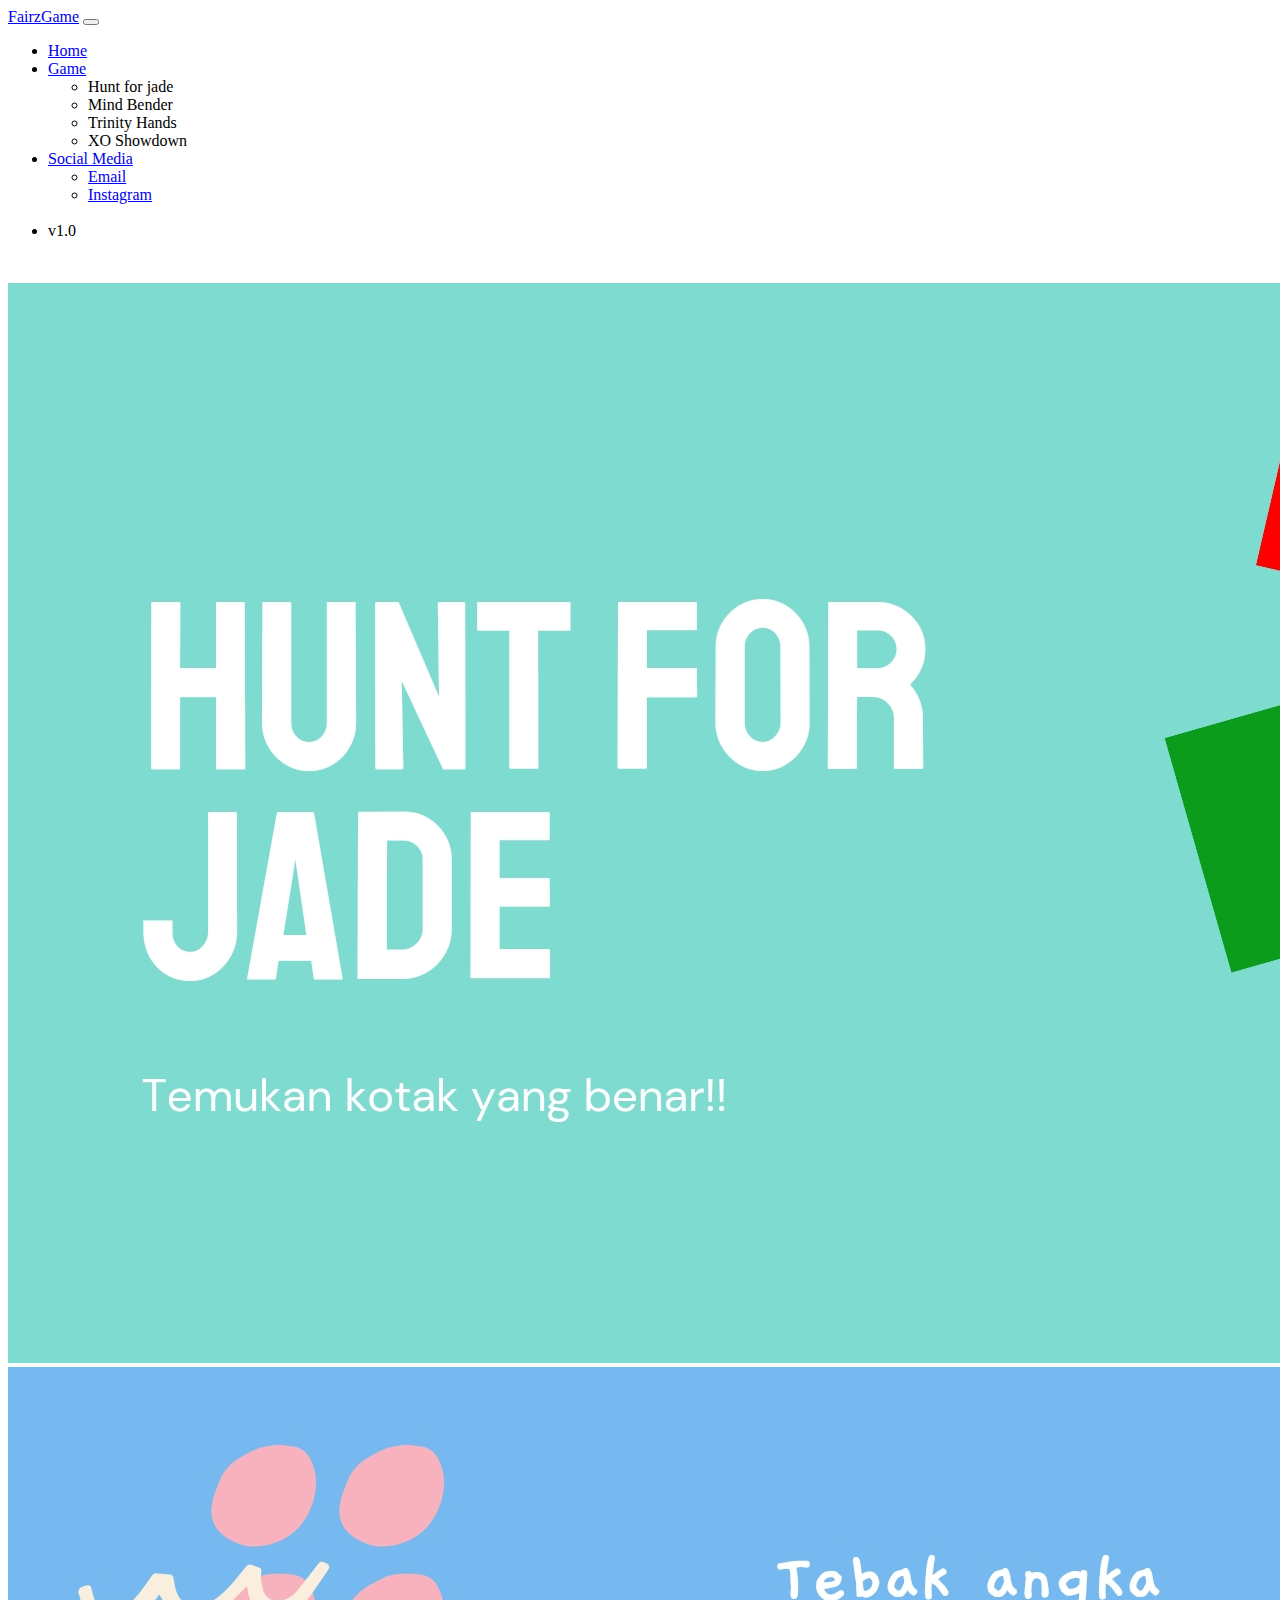
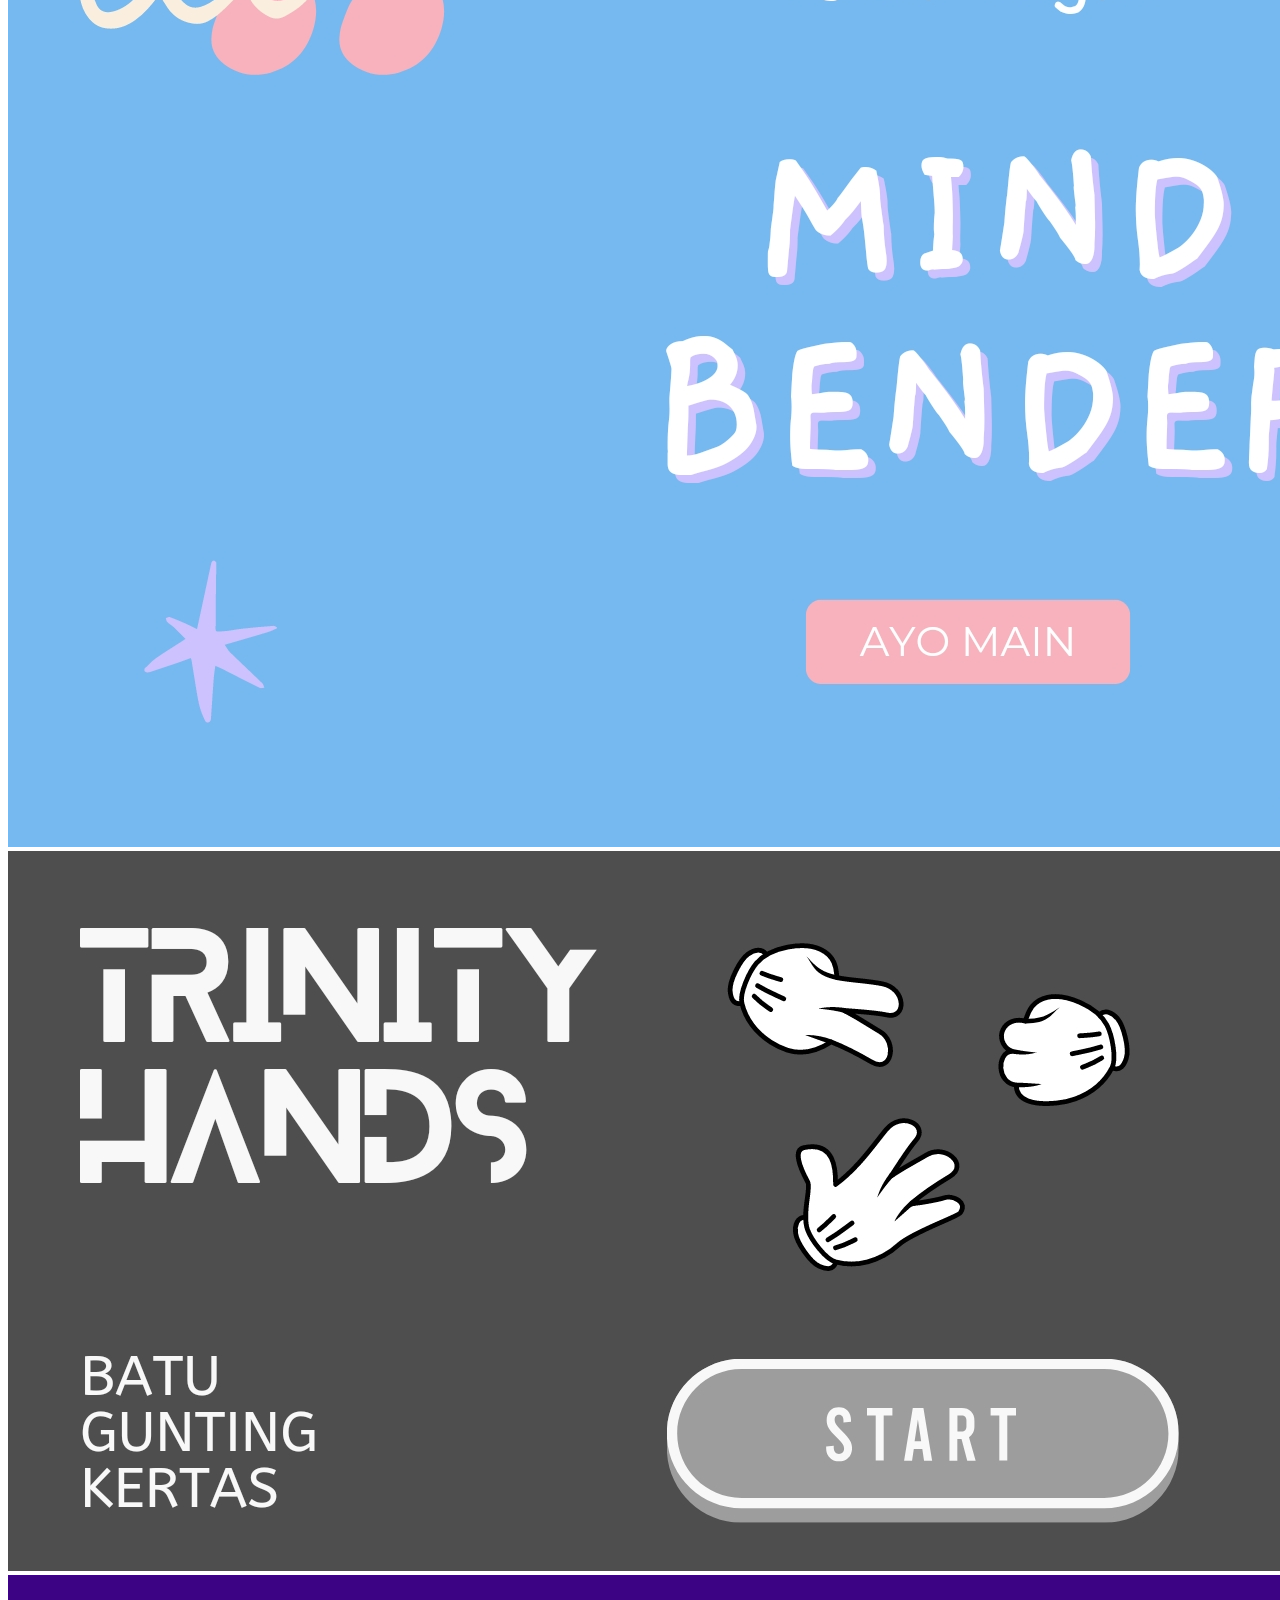
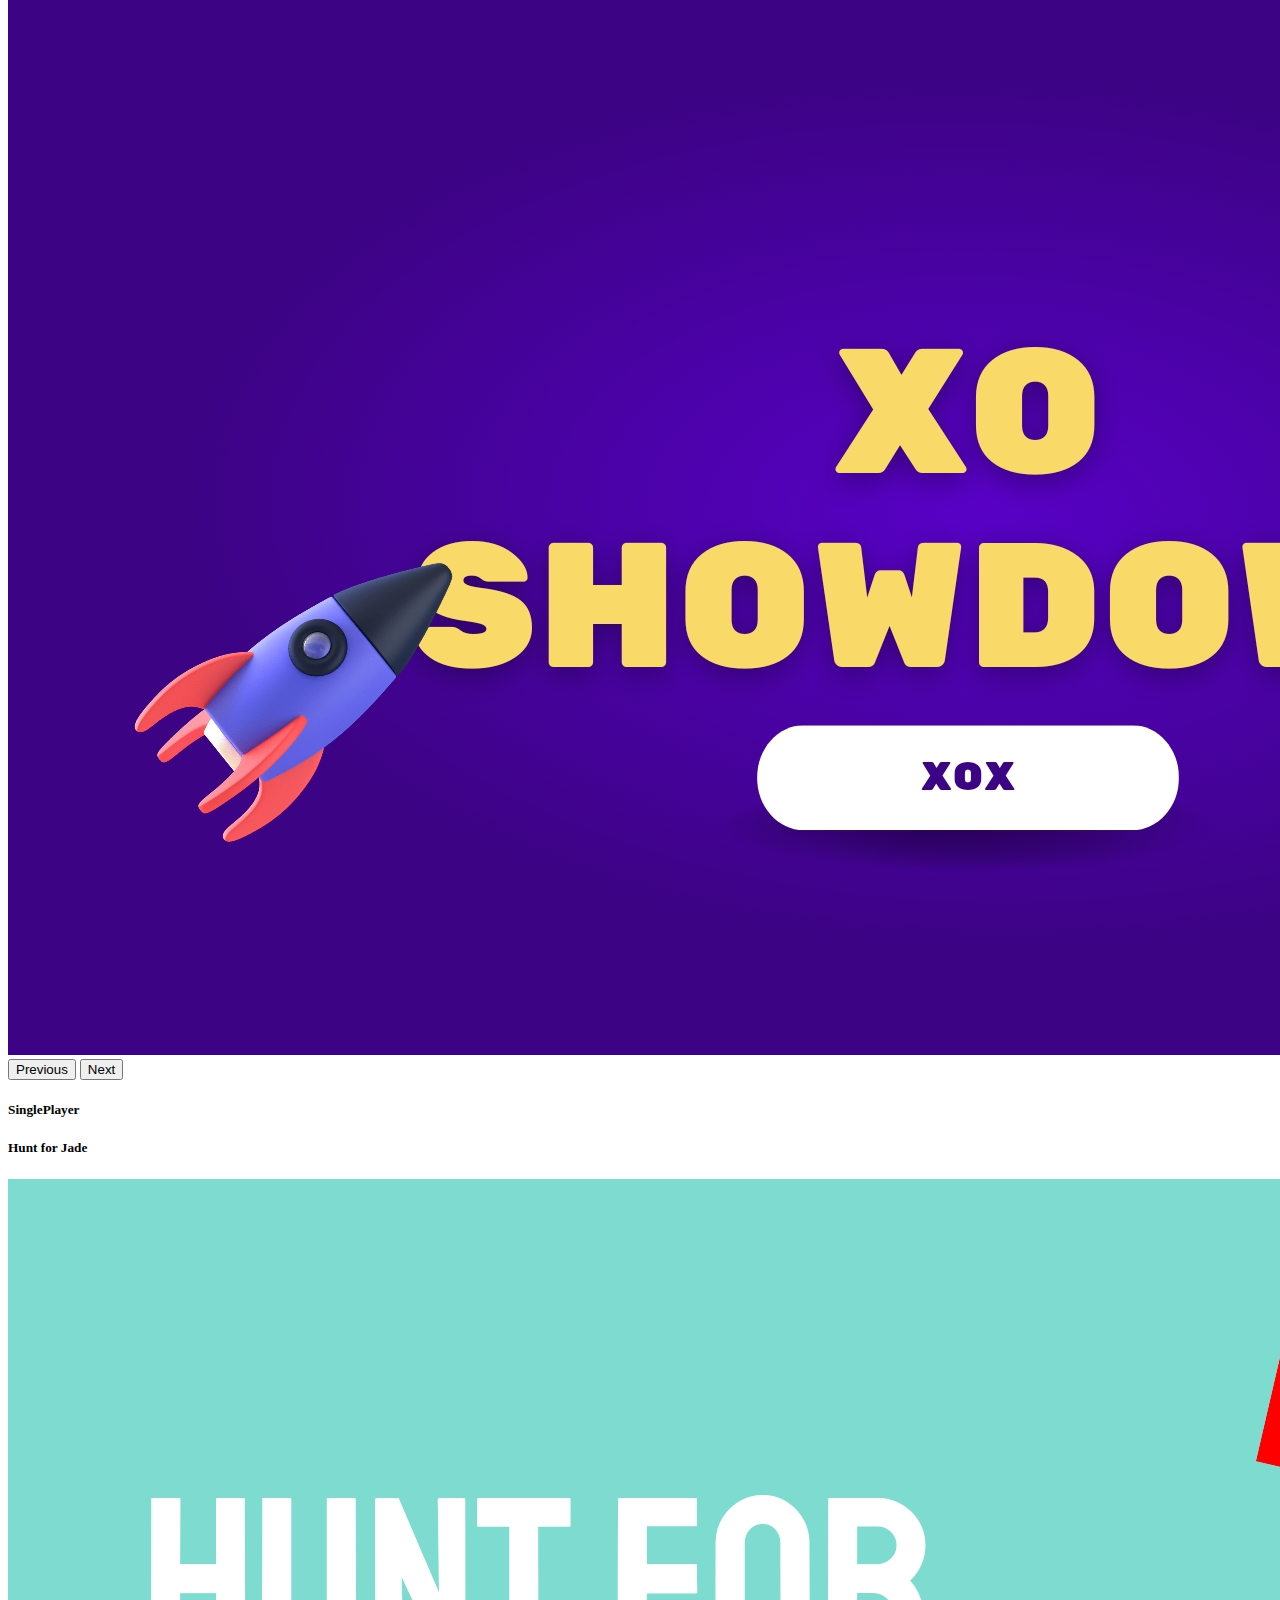
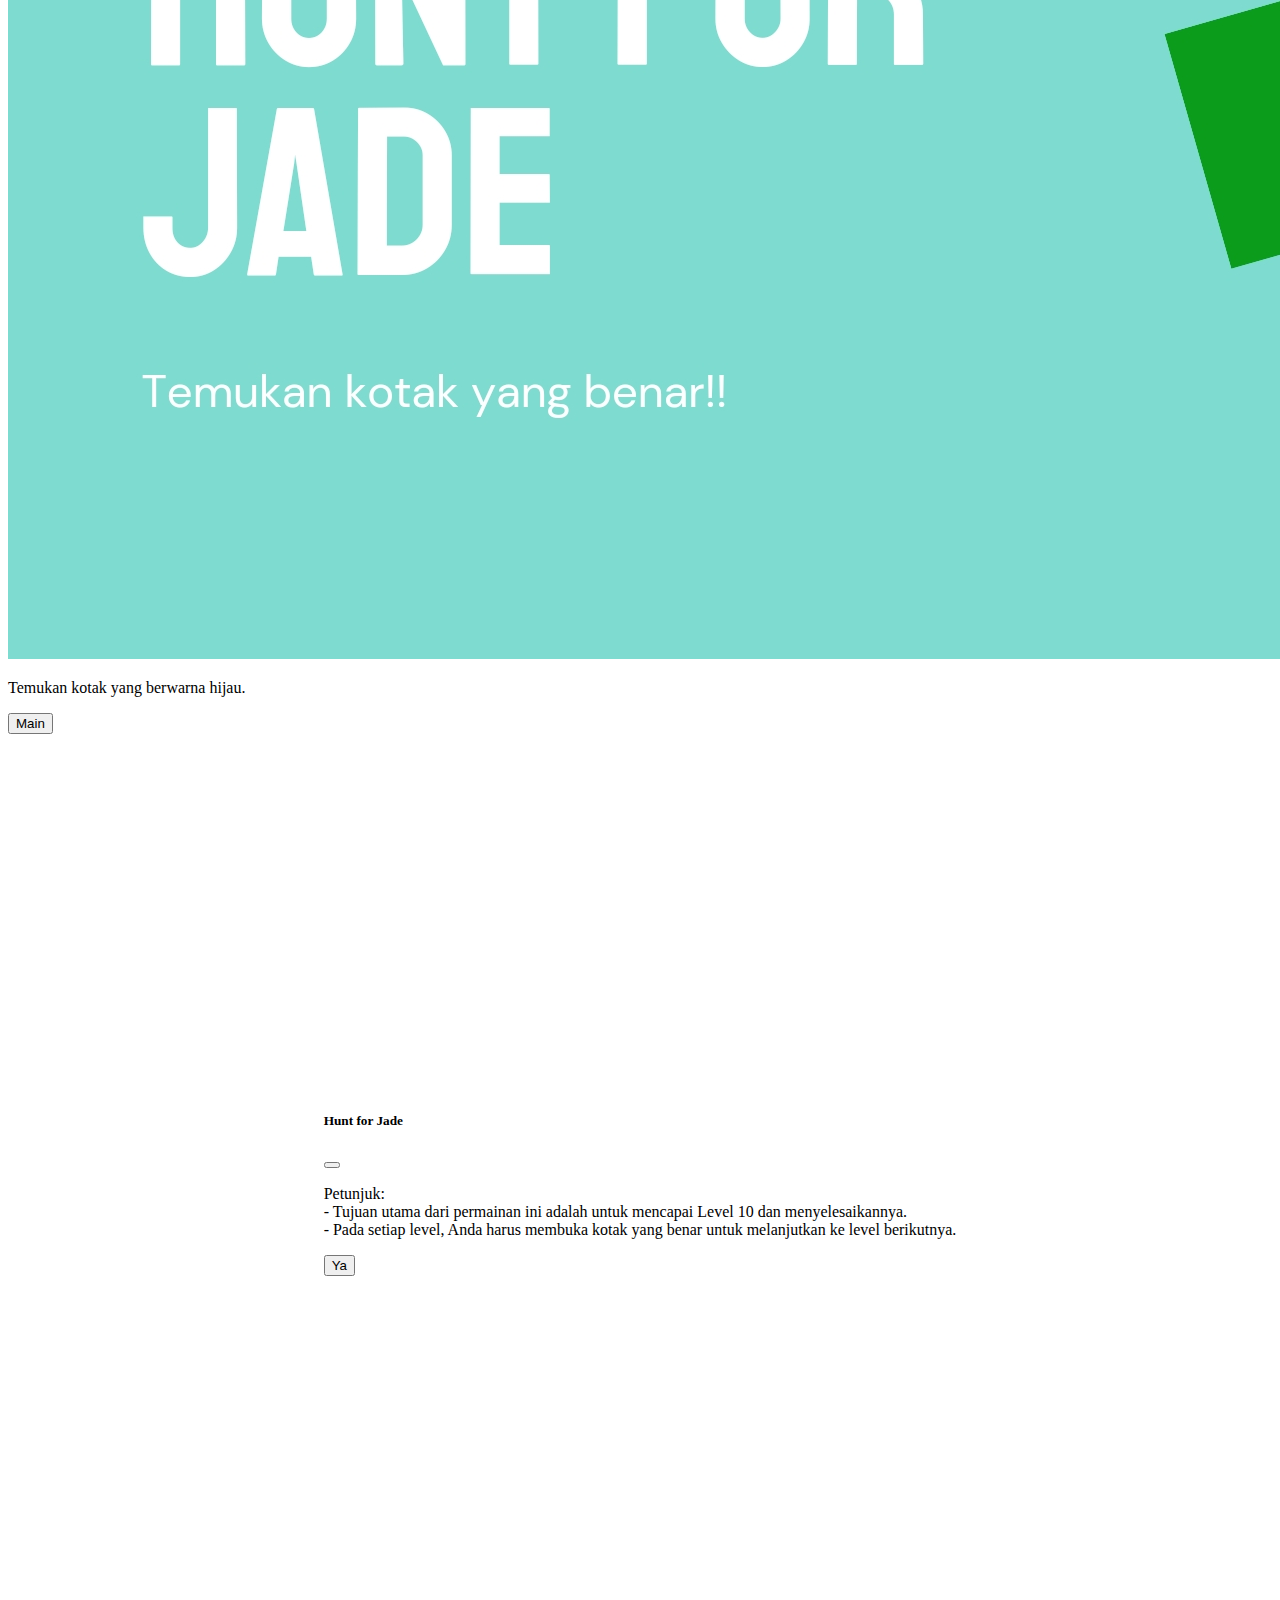
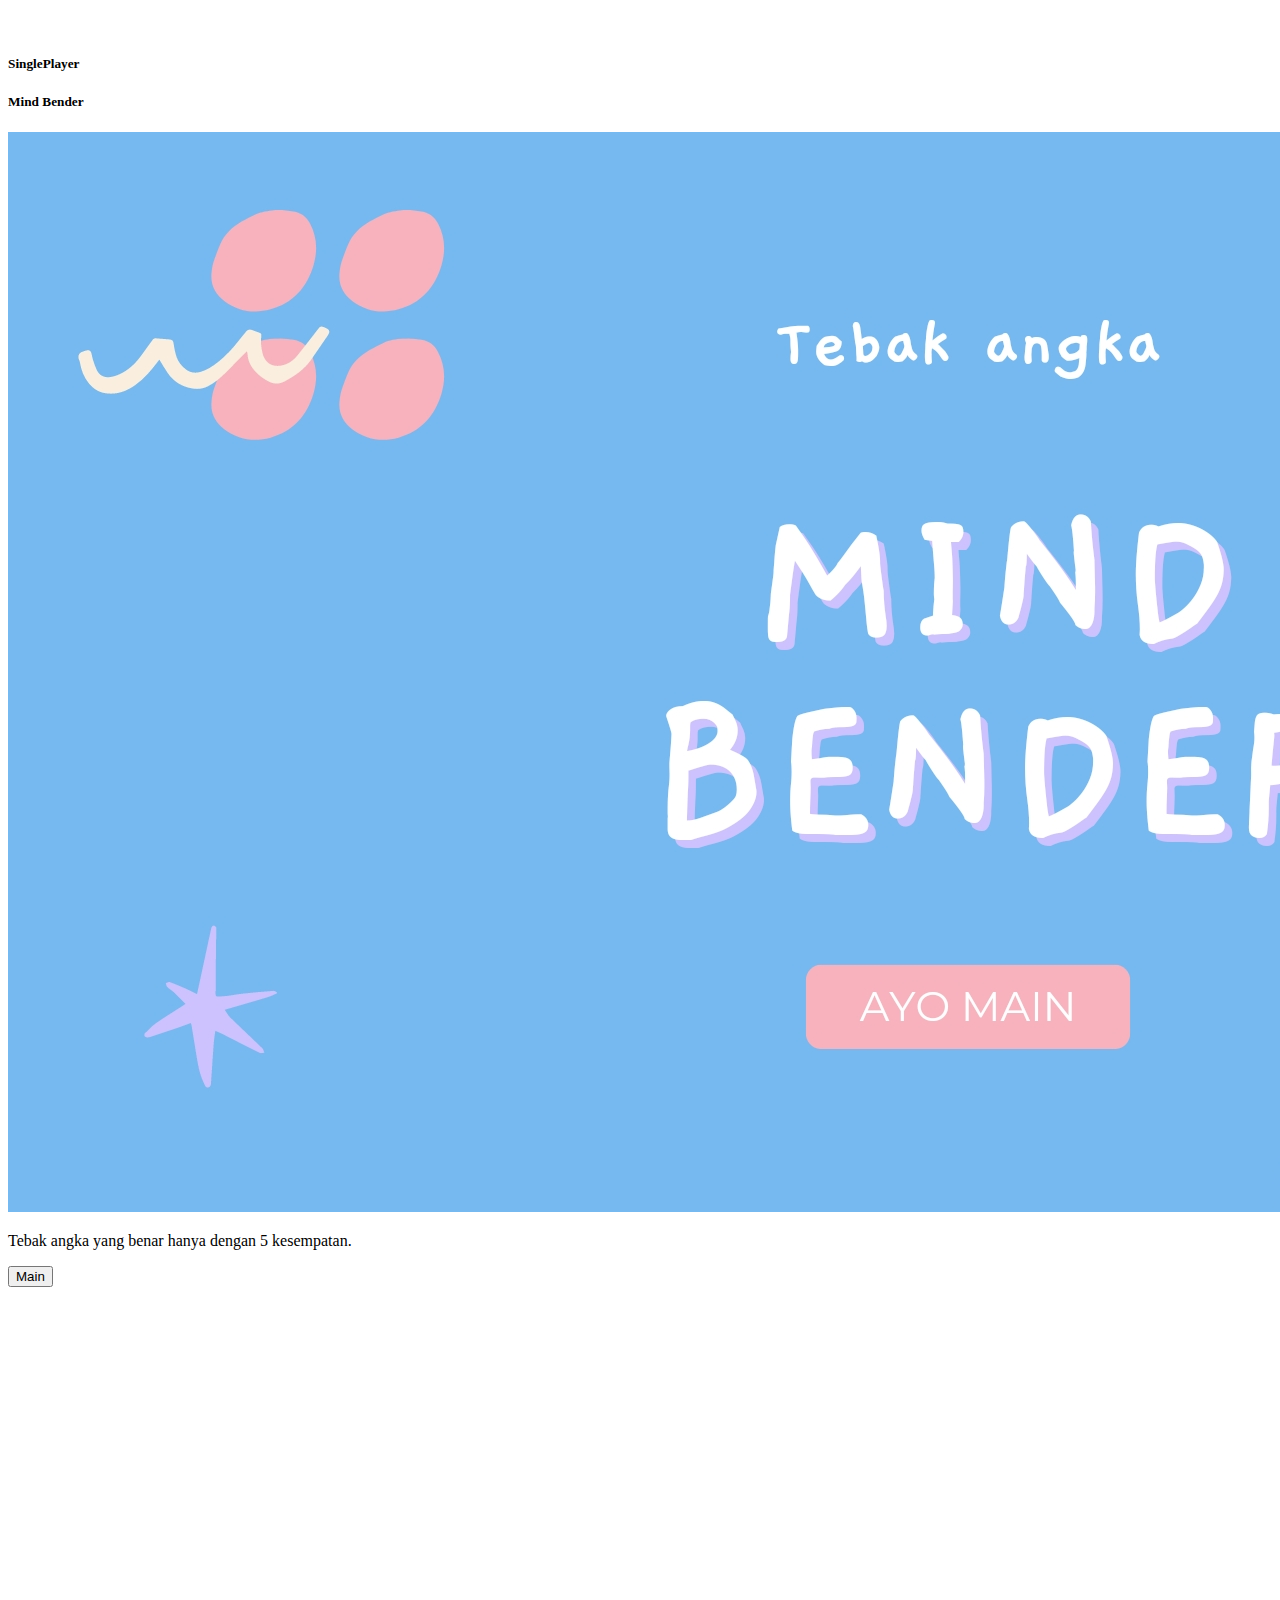
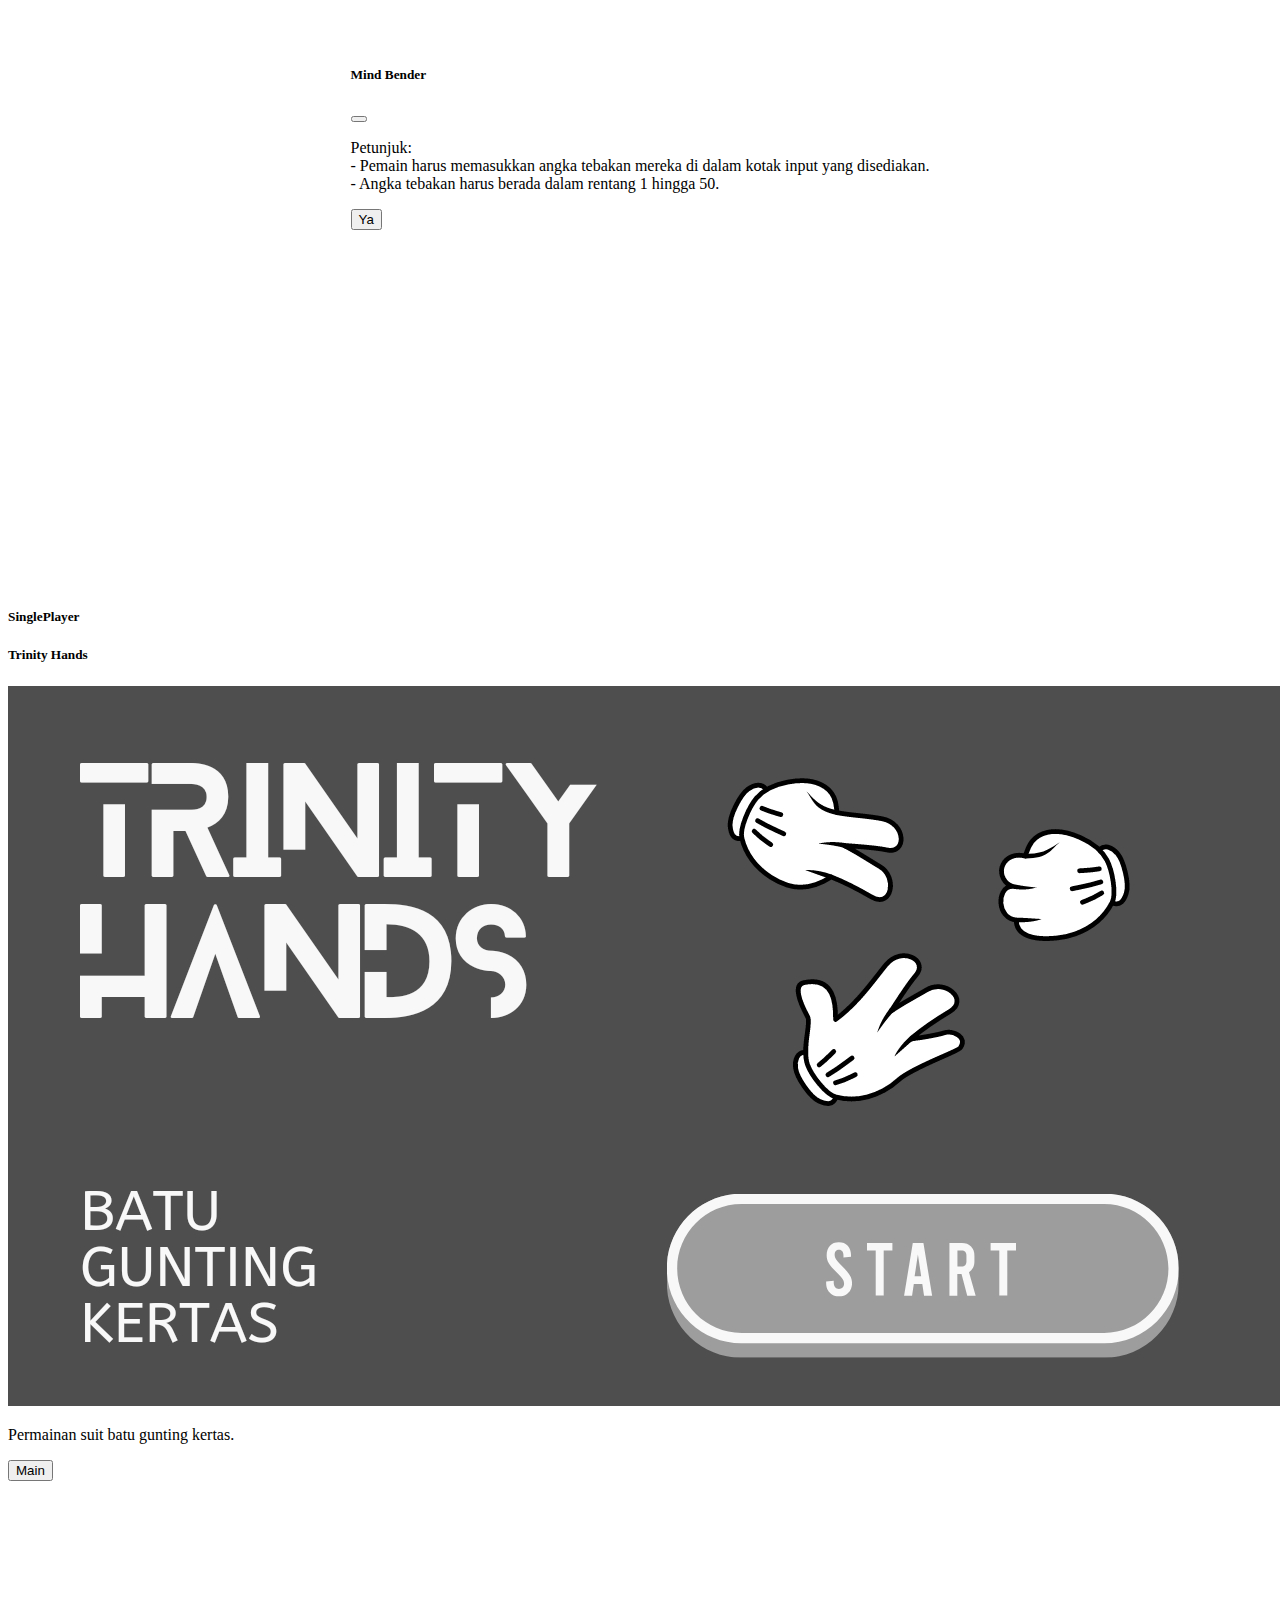
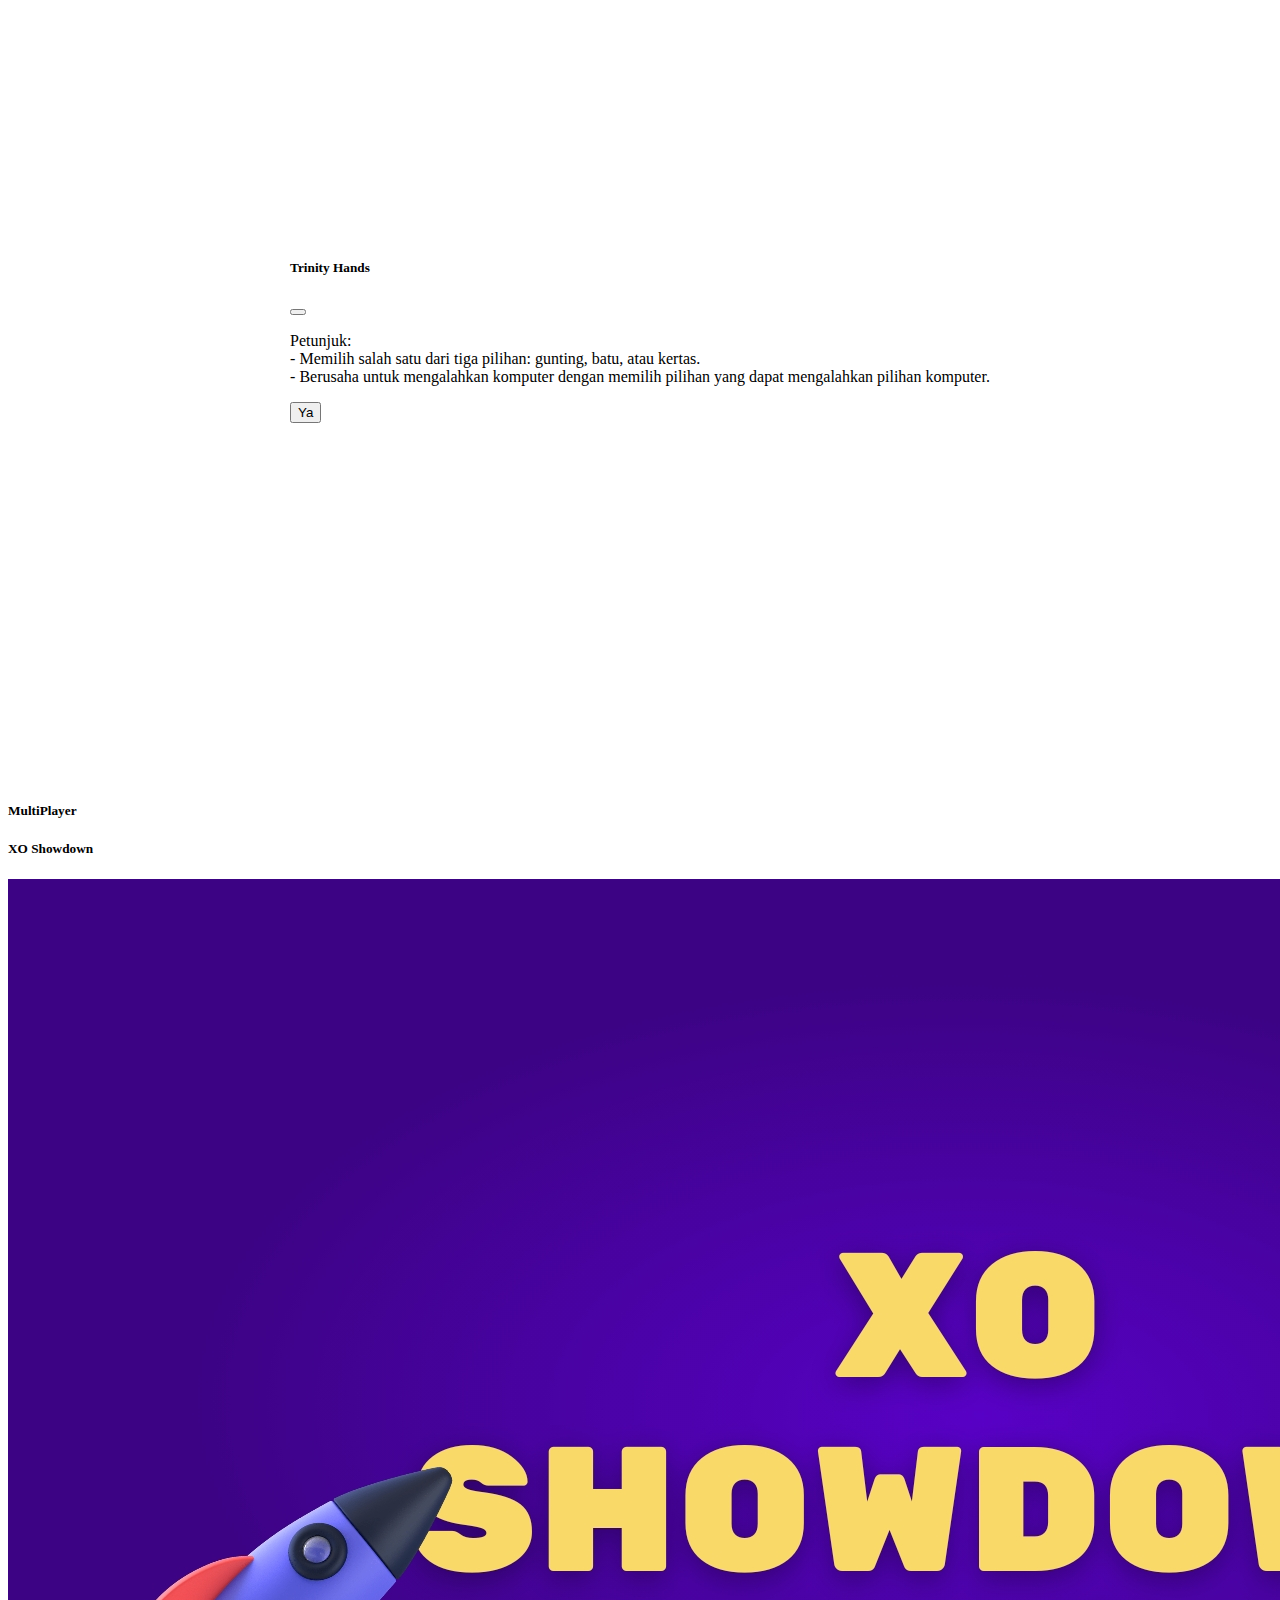
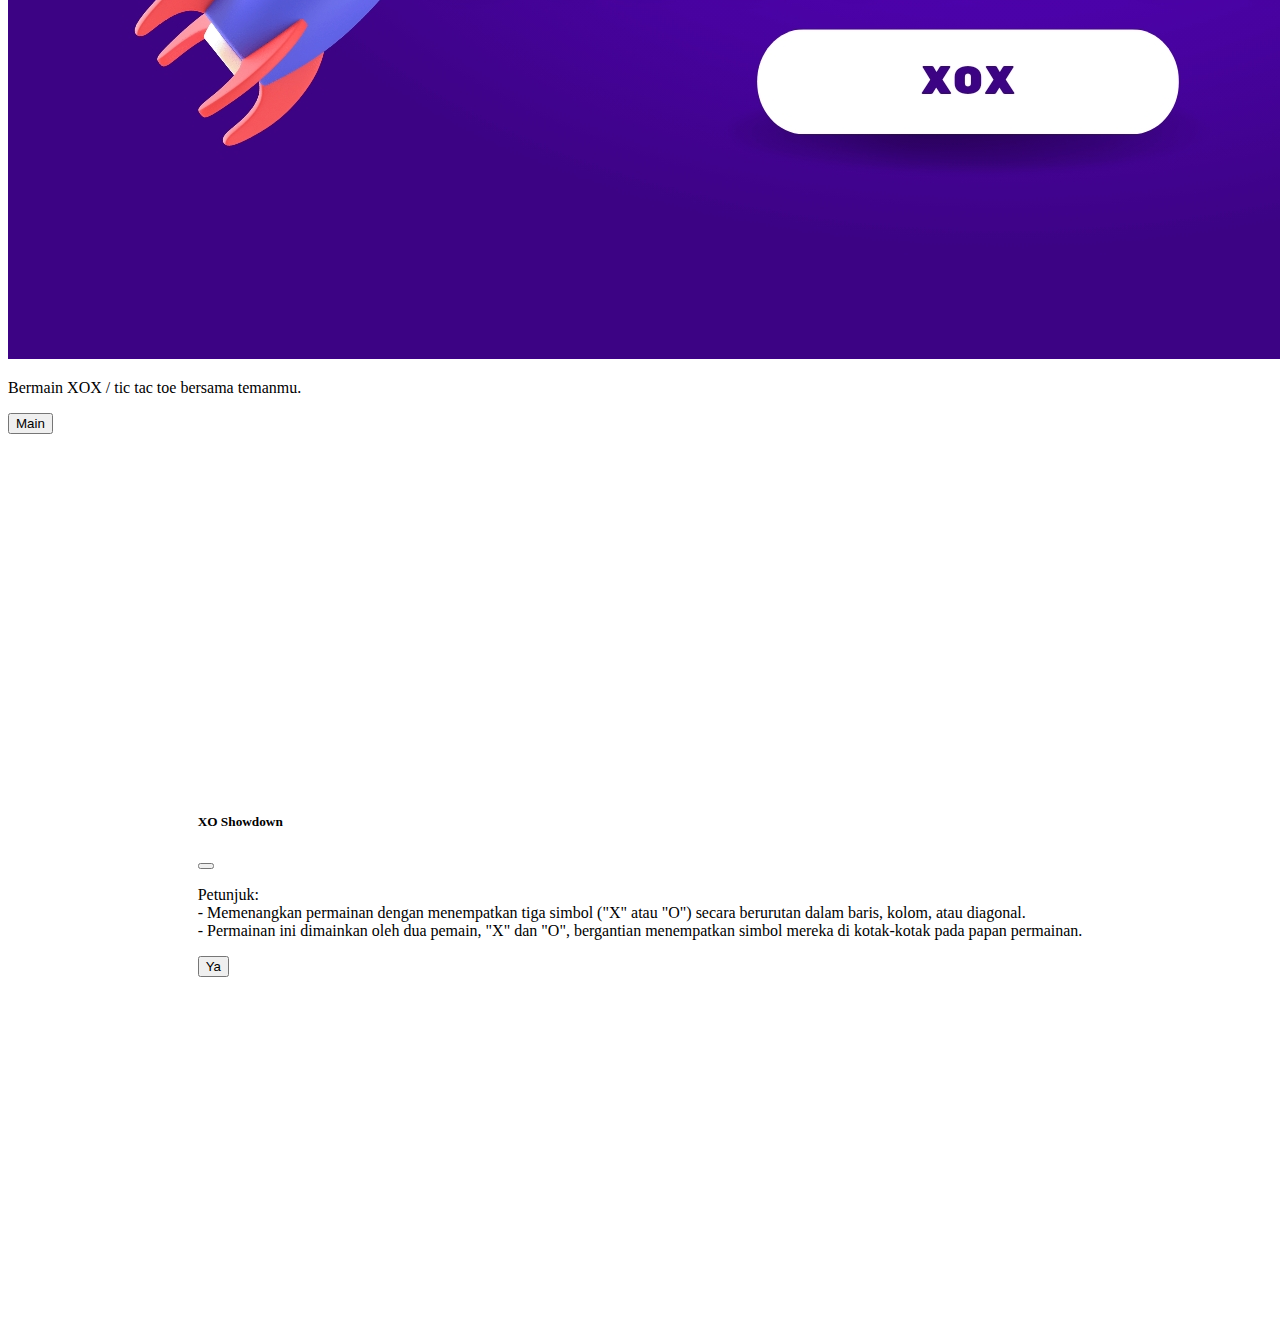
<file: index.html>
<!DOCTYPE html>
<html lang="en">
<head>
  <meta charset="UTF-8">
  <meta name="viewport" content="width=device-width, initial-scale=1.0">
  <meta http-equiv="X-UA-Compatible" content="ie=edge">
  <title>FairzGame</title>
  <link href="https://cdn.jsdelivr.net/npm/bootstrap@5.3.0/dist/css/bootstrap.min.css" rel="stylesheet" integrity="sha384-9ndCyUaIbzAi2FUVXJi0CjmCapSmO7SnpJef0486qhLnuZ2cdeRhO02iuK6FUUVM" crossorigin="anonymous">
  <style>
    .modal-center {
      height:100vh;
      display: flex;
      justify-content: center;
      align-items: center;
    }
    .mt-5 {
      padding-top: 27px;
    }
  </style>
</head>
<body>

<!--navbar-->
<nav class="navbar fixed-top bg-body-tertiary" data-bs-theme="dark">
  <div class="container-fluid">
    <a class="navbar-brand" href="#">FairzGame</a>
    <button class="navbar-toggler" type="button" data-bs-toggle="collapse" data-bs-target="#navbarScroll" aria-controls="navbarScroll" aria-expanded="false" aria-label="Toggle navigation">
      <span class="navbar-toggler-icon"></span>
    </button>
    <div class="collapse navbar-collapse" id="navbarScroll">
      <ul class="navbar-nav me-auto my-2 my-lg-0 navbar-nav-scroll" style="--bs-scroll-height: 100px;">
        <li class="nav-item">
          <a class="nav-link active" aria-current="page" href="#">Home</a>
        </li>
        <li class="nav-item dropdown">
          <a class="nav-link dropdown-toggle" href="#" role="button" data-bs-toggle="dropdown" aria-expanded="false">
            Game
          </a>
          <ul class="dropdown-menu">
            <li><a class="dropdown-item" onclick="showModal('Hunt for Jade')">Hunt for jade</a></li>
            <li><a class="dropdown-item" onclick="showModal('Mind Bender')">Mind Bender</a></li>
            <li><a class="dropdown-item" onclick="showModal('Trinity Hands')">Trinity Hands</a></li>
            <li><a class="dropdown-item" onclick="showModal('XO Showdown')">XO Showdown</a></li>
          </ul>
        </li>
        <li class="nav-item dropdown">
          <a class="nav-link dropdown-toggle" href="#" role="button" data-bs-toggle="dropdown" aria-expanded="false">
            Social Media
          </a>
          <ul class="dropdown-menu">
            <li><a class="dropdown-item" href="mailto:fitrahfairuz03@gmail.com">Email</a></li>
            <li><a class="dropdown-item" href="https://instagram.com/ffairrzzz">Instagram</a></li>
          </ul>
        </li><br />
        <li class="nav-item">
          <a class="nav-link disabled">v1.0</a>
        </li>
      </ul>
    </div>
  </div>
</nav>
<!--navbar end-->

<div class="mt-5">
<div class="px-3">
  <!--pembungkus carousel dan content-->

  <!--carousel-->
  <div>
    <div id="carouselExampleAutoplaying" class="carousel slide" data-bs-ride="carousel">
      <div class="carousel-inner">
        <div class="carousel-item active">
          <img src="hunt.jpg" class="d-block w-100" alt="...">
        </div>
        <div class="carousel-item">
          <img src="mind.jpg" class="d-block w-100" alt="...">
        </div>
        <div class="carousel-item">
          <img src="trinity.jpg" class="d-block w-100" alt="...">
        </div>
        <div class="carousel-item">
          <img src="xo.jpg" class="d-block w-100" alt="...">
        </div>
      </div>
      <button class="carousel-control-prev" type="button" data-bs-target="#carouselExampleAutoplaying" data-bs-slide="prev">
        <span class="carousel-control-prev-icon" aria-hidden="true"></span>
        <span class="visually-hidden">Previous</span>
      </button>
      <button class="carousel-control-next" type="button" data-bs-target="#carouselExampleAutoplaying" data-bs-slide="next">
        <span class="carousel-control-next-icon" aria-hidden="true"></span>
        <span class="visually-hidden">Next</span>
      </button>
    </div>
  </div>
  <!--carousel end-->

  <!--content-->
  <div class="mt-3">
    <div class="row">
      <div class="card col-sm-6">
        <h5 class="card-header">SinglePlayer</h5>
        <div class="card-body">
          <h5 class="card-title">Hunt for Jade</h5>
          <img src="hunt.jpg" class="img-thumbnail" alt="...">
          <p class="card-text">Temukan kotak yang berwarna hijau.</p>
          <button class="btn btn-outline-success" onclick="showModal('Hunt for Jade')">Main</button>
          <div id="modal-hunt-for-jade" class="modal" tabindex="-1" role="dialog">
            <div class="modal-dialog modal-center" role="document">
              <div class="modal-content">
                <div class="modal-header">
                  <h5 class="modal-title">Hunt for Jade</h5>
                  <button type="button" class="btn-close" data-bs-dismiss="modal" aria-label="Close"></button>
                </div>
                <div class="modal-body">
                  <p>Petunjuk:<br />- Tujuan utama dari permainan ini adalah untuk mencapai Level 10 dan menyelesaikannya.<br/>
- Pada setiap level, Anda harus membuka kotak yang benar untuk melanjutkan ke level berikutnya.</p>
                  <button class="btn btn-outline-success" id="ya-hfj">Ya</button>
                </div>
              </div>
            </div>
          </div>
        </div>
      </div>
      <div class="card col-sm-6">
        <h5 class="card-header">SinglePlayer</h5>
        <div class="card-body">
          <h5 class="card-title">Mind Bender</h5>
          <img src="mind.jpg" class="img-thumbnail" alt="...">
          <p class="card-text">Tebak angka yang benar hanya dengan 5 kesempatan.</p>
          <button class="btn btn-outline-success" onclick="showModal('Mind Bender')">Main</button>
          <div id="modal-mind-bender" class="modal" tabindex="-1" role="dialog">
            <div class="modal-dialog modal-center" role="document">
              <div class="modal-content">
                <div class="modal-header">
                  <h5 class="modal-title">Mind Bender</h5>
                  <button type="button" class="btn-close" data-bs-dismiss="modal" aria-label="Close"></button>
                </div>
                <div class="modal-body">
                  <p>Petunjuk:</br>- Pemain harus memasukkan angka tebakan mereka di dalam kotak input yang disediakan. <br />
- Angka tebakan harus berada dalam rentang 1 hingga 50.</p>
                  <button class="btn btn-outline-success" id="ya-mb">Ya</button>
                </div>
              </div>
            </div>
          </div>
        </div>
      </div>
      <div class="card col-sm-6">
        <h5 class="card-header">SinglePlayer</h5>
        <div class="card-body">
          <h5 class="card-title">Trinity Hands</h5>
          <img src="trinity.jpg" class="img-thumbnail" alt="...">
          <p class="card-text">Permainan suit batu gunting kertas.</p>
          <button class="btn btn-outline-success" onclick="showModal('Trinity Hands')">Main</button>
          <div id="modal-trinity-hands" class="modal" tabindex="-1" role="dialog">
            <div class="modal-dialog modal-center" role="document">
              <div class="modal-content">
                <div class="modal-header">
                  <h5 class="modal-title">Trinity Hands</h5>
                  <button type="button" class="btn-close" data-bs-dismiss="modal" aria-label="Close"></button>
                </div>
                <div class="modal-body">
                  <p>Petunjuk:<br />- Memilih salah satu dari tiga pilihan: gunting, batu, atau kertas.<br />
- Berusaha untuk mengalahkan komputer dengan memilih pilihan yang dapat mengalahkan pilihan komputer.</p>
                  <button class="btn btn-outline-success" id="ya-th">Ya</button>
</div>
              </div>
            </div>
          </div>
        </div>
      </div>
      <div class="card col-sm-6">
        <h5 class="card-header">MultiPlayer</h5>
        <div class="card-body">
          <h5 class="card-title">XO Showdown</h5>
          <img src="xo.jpg" class="img-thumbnail" alt="...">
          <p class="card-text">Bermain XOX / tic tac toe bersama temanmu.</p>
          <button class="btn btn-outline-success" onclick="showModal('XO Showdown')">Main</button>
          <div id="modal-xo-showdown" class="modal" tabindex="-1" role="dialog">
            <div class="modal-dialog modal-center" role="document">
              <div class="modal-content">
                <div class="modal-header">
                  <h5 class="modal-title">XO Showdown</h5>
                  <button type="button" class="btn-close" data-bs-dismiss="modal" aria-label="Close"></button>
                </div>
                <div class="modal-body">
                  <p>Petunjuk:<br />- Memenangkan permainan dengan menempatkan tiga simbol ("X" atau "O") secara berurutan dalam baris, kolom, atau diagonal.<br />
- Permainan ini dimainkan oleh dua pemain, "X" dan "O", bergantian menempatkan simbol mereka di kotak-kotak pada papan permainan.</p>
                  <button class="btn btn-outline-success" id="ya-xs">Ya</button>
                </div>
              </div>
            </div>
          </div>
        </div>
      </div>
    </div>
  </div>
  <!--content-->

</div>
</div>
<!--pembungkus carousel dan content-->

<!--<nav class="navbar sticky-bottom bg-body-tertiary">-->
<!--  <div class="container-fluid">-->
<!--    <a class="navbar-brand" href="#">Sticky bottom</a>-->
<!--  </div>-->
<!--</nav>-->

<script src="https://cdn.jsdelivr.net/npm/bootstrap@5.3.0/dist/js/bootstrap.bundle.min.js" integrity="sha384-geWF76RCwLtnZ8qwWowPQNguL3RmwHVBC9FhGdlKrxdiJJigb/j/68SIy3Te4Bkz" crossorigin="anonymous"></script>
<script>
  function showModal(game) {
    const modalId = "modal-" + game.toLowerCase().replace(/\s/g, "-");
    const modal = document.getElementById(modalId);
    const modalInstance = new bootstrap.Modal(modal);
    modalInstance.show();
  }
  
  document.getElementById("ya-hfj").addEventListener("click", function() {
  window.location.href = "huntforjade.html";
});

  document.getElementById("ya-mb").addEventListener("click", function() {
  window.location.href = "mindbender.html";
});

  document.getElementById("ya-th").addEventListener("click", function() {
  window.location.href = "trinityhands.html";
});

  document.getElementById("ya-xs").addEventListener("click", function() {
  window.location.href = "xoshowdown.html";
});
</script>
</body>
</html>
</file>
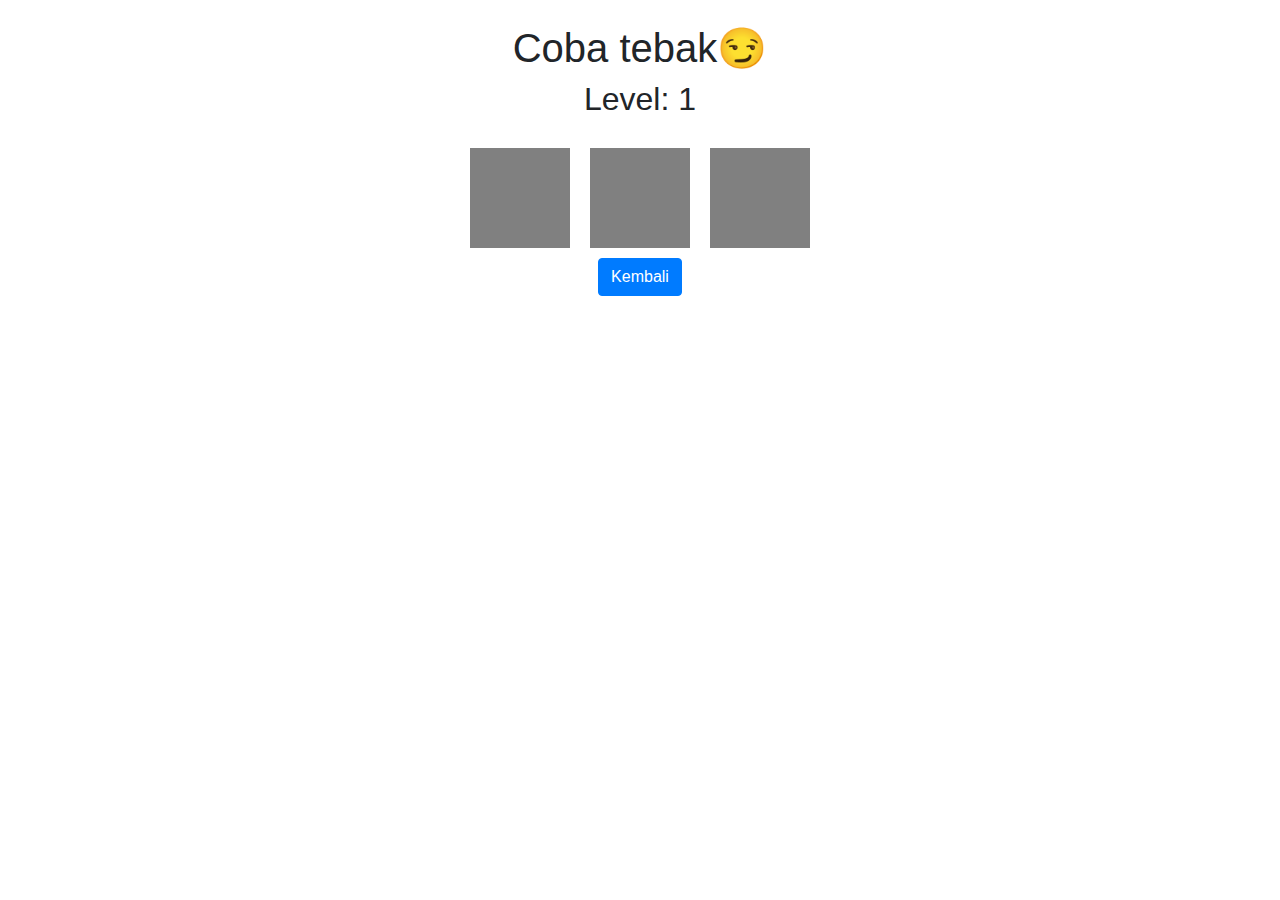
<file: huntforjade.html>
<!DOCTYPE html>
<html lang="en">
<head>
  <meta charset="UTF-8">
  <meta name="viewport" content="width=device-width, initial-scale=1.0">
  <meta http-equiv="X-UA-Compatible" content="ie=edge">
  <title>FairzGame</title>
    <link rel="stylesheet" href="https://stackpath.bootstrapcdn.com/bootstrap/4.5.2/css/bootstrap.min.css">
  <style>
    .container {
      text-align: center;
    }

    .box-container {
      display: flex;
      justify-content: center;
      margin-top: 20px;
    }

    .box {
      width: 100px;
      height: 100px;
      background-color: grey;
      margin: 10px;
      cursor: pointer;
    }
  </style>
</head>
<body>
<br />
<div class="container">
  <h1>Coba tebak😏</h2>
  <h2 id="level">Level: 1</h2>
  <div class="box-container">
    <div class="box" onclick="openBox(0)"></div>
    <div class="box" onclick="openBox(1)"></div>
    <div class="box" onclick="openBox(2)"></div>
  </div>
  <div id="game-message"></div>
  <button id="kembali" class="btn btn-primary">Kembali</button>
</div>
<script>
var level = 1;
var totalLevels = 10;
var boxes = [
  { content: '', isOpen: false },
  { content: '', isOpen: false },
  { content: '', isOpen: false }
];
var bombs = 2;
var stars = 1;
var gameMessage = document.getElementById('game-message');
var levelElement = document.getElementById('level');

function startGame() {
  level = 1;
  updateLevelText();
  resetBoxes();
  generateBoxes();
  gameMessage.textContent = '';
}

function resetBoxes() {
  boxes.forEach(function (box) {
    box.content = '';
    box.isOpen = false;
  });
}

function generateBoxes() {
  var randomIndex = Math.floor(Math.random() * 3);
  boxes[randomIndex].content = 'bom';
  var remainingIndex = [0, 1, 2].filter(function (index) {
    return index !== randomIndex;
  });
  boxes[remainingIndex[0]].content = 'hijau';
  boxes[remainingIndex[1]].content = 'hijau';
}

function openBox(index) {
  var box = boxes[index];
  var boxElement = document.getElementsByClassName('box')[index];
  if (!box.isOpen) {
    boxElement.style.backgroundColor = '';

    setTimeout(function () {
      boxElement.style.backgroundColor = box.content === 'bom' ? 'red' : 'green';

      setTimeout(function () {
        boxElement.classList.add('open');

        if (box.content === 'bom') {
          gameMessage.textContent = 'Anda kalah!';
          resetBoxColors();
          setTimeout(function() {
            restartGame();
          }, 3000);
        } else if (box.content === 'hijau') {
          if (level === totalLevels) {
            gameMessage.textContent = 'Anda menang! Selamat!';
            resetBoxColors();
          } else {
            level++;
            updateLevelText();
            resetBoxes();
            generateBoxes();
            resetBoxColors();
          }
        }
      }, 2000);
    }, 500);
  }
}

function resetBoxColors() {
  var boxElements = document.getElementsByClassName('box');
  for (var i = 0; i < boxElements.length; i++) {
    boxElements[i].classList.remove('open');
    boxElements[i].classList.remove('bom');
    boxElements[i].classList.remove('hijau');
    boxElements[i].style.backgroundColor = 'grey';
  }
}

function restartGame() {
  level = 1;
  gameMessage.textContent = '';
  resetBoxes();
  generateBoxes();
  updateLevelText();
  resetBoxColors();
}

function updateLevelText() {
  levelElement.textContent = 'Level: ' + level;
}

  document.getElementById("kembali").addEventListener("click", function() {
  window.location.href = "index.html";
});
startGame();
</script>
</body>
</html>
</file>
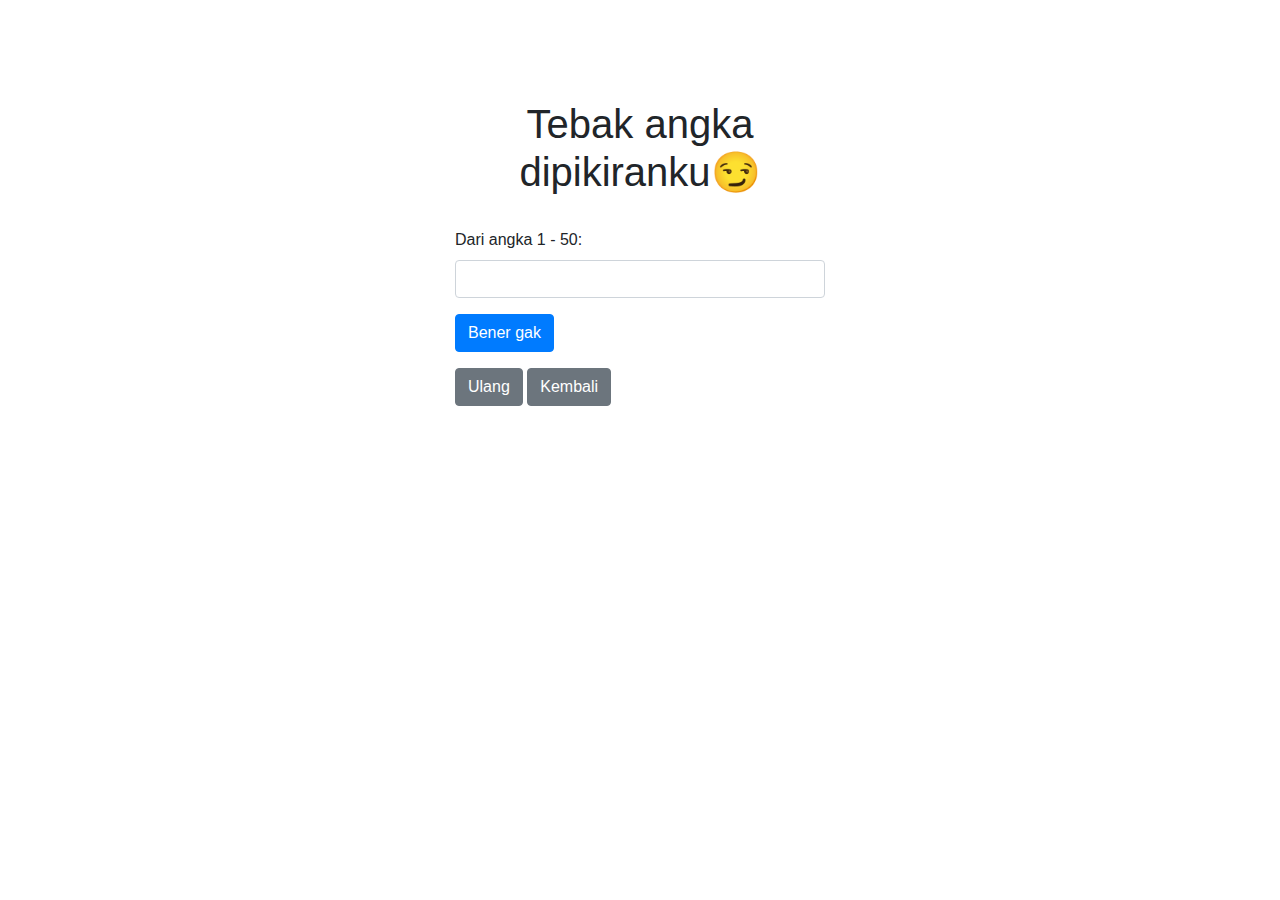
<file: mindbender.html>
<!DOCTYPE html>
<html lang="en">
<head>
  <meta charset="UTF-8">
  <meta name="viewport" content="width=device-width, initial-scale=1.0">
  <meta http-equiv="X-UA-Compatible" content="ie=edge">
  <title>FairzGame</title>
  <link rel="stylesheet" href="https://stackpath.bootstrapcdn.com/bootstrap/4.5.2/css/bootstrap.min.css">
  <style>
    .container {
      max-width: 400px;
      margin-top: 100px;
    }
  </style>
</head>
<body>
  <div class="container">
    <h1 class="text-center">Tebak angka dipikiranku😏</h1><br />
    <div class="form-group">
      <label for="guessInput">Dari angka 1 - 50:</label>
      <input type="number" id="guessInput" class="form-control" min="1" max="50">
    </div>
    <button id="guessButton" class="btn btn-primary">Bener gak</button>
    <p class="result mt-3" id="resultMessage"></p>
    <button id="resetButton" class="btn btn-secondary">Ulang</button>
              <button id="kembali" class="btn btn-secondary">Kembali</button>
  </div>

  <script src="script.js"></script>
</body>
</html>
</file>
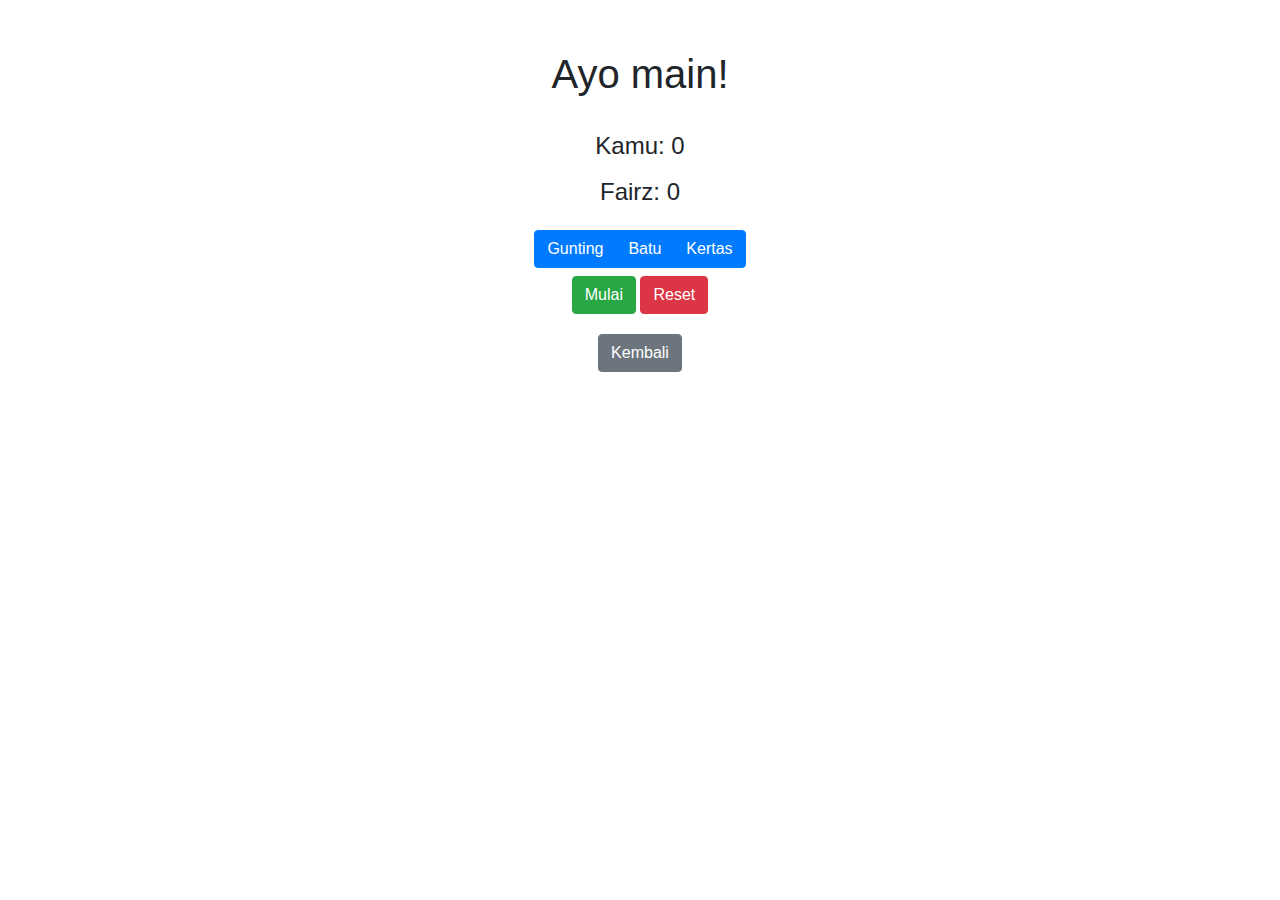
<file: trinityhands.html>
<!DOCTYPE html>
<html lang="en">
<head>
  <meta charset="UTF-8">
  <meta name="viewport" content="width=device-width, initial-scale=1.0">
  <meta http-equiv="X-UA-Compatible" content="ie=edge">
  <title>FairzGame</title>
  <link rel="stylesheet" href="https://stackpath.bootstrapcdn.com/bootstrap/4.5.2/css/bootstrap.min.css">
  <style>
    body {
      text-align: center;
      padding: 50px;
    }

    h1 {
      margin-bottom: 30px;
    }

    .score-board {
      margin-bottom: 20px;
    }

    .score {
      font-size: 24px;
      margin-bottom: 10px;
    }

    .result {
      font-size: 20px;
      margin-top: 20px;
    }
  </style>
</head>
<body>
  <div class="container">
    <h1>Ayo main!</h1>
    <div class="score-board">
      <div class="score" id="playerScore">Kamu: 0</div>
      <div class="score" id="computerScore">Fairz: 0</div>
    </div>
    <div class="btn-group">
      <button class="btn btn-primary choice-button" onclick="getPlayerChoice('gunting')">Gunting</button>
      <button class="btn btn-primary choice-button" onclick="getPlayerChoice('batu')">Batu</button>
      <button class="btn btn-primary choice-button" onclick="getPlayerChoice('kertas')">Kertas</button>
    </div>
    <div class="mt-2">
    <button class="btn btn-success" id="startButton" onclick="playGame()">Mulai</button>
    <button class="btn btn-danger" onclick="resetGame()">Reset</button>
    <p class="result" id="resultMessage"></p>
    <button id="kembali" class="btn btn-secondary">Kembali</button>
    </div>
  </div>
  <script>
    var playerScore = 0;
    var computerScore = 0;
    var playerChoice = '';

    function getPlayerChoice(choice) {
      playerChoice = choice;
      document.getElementById('resultMessage').textContent = '';
    }

    function getComputerChoice() {
      var choices = ['gunting', 'batu', 'kertas'];
      var randomIndex = Math.floor(Math.random() * choices.length);
      return choices[randomIndex];
    }

    function determineWinner(playerChoice, computerChoice) {
      if (playerChoice === computerChoice) {
        return 'Hasilnya adalah seri!';
      }

      if (
        (playerChoice === 'gunting' && computerChoice === 'kertas') ||
        (playerChoice === 'batu' && computerChoice === 'gunting') ||
        (playerChoice === 'kertas' && computerChoice === 'batu')
      ) {
        return 'Kamu menang!';
      } else {
        return 'Kamu kalah!';
      }
    }

    function playGame() {
      if (playerChoice === '') {
        document.getElementById('resultMessage').textContent = 'Pilih dulu: gunting, batu, atau kertas.';
        return;
      }

      var computerChoice = getComputerChoice();
      var result = determineWinner(playerChoice, computerChoice);
      displayResult(result);
      updateScore(result);

      if (playerScore >= 25 || computerScore >= 25) {
        endGame();
      }
    }

    function displayResult(result) {
      document.getElementById('resultMessage').textContent = result;
    }

    function updateScore(result) {
      if (result === 'Kamu menang!') {
        playerScore++;
      } else if (result === 'Kamu kalah!') {
        computerScore++;
      }

      document.getElementById('playerScore').textContent = 'Kamu: ' + playerScore;
      document.getElementById('computerScore').textContent = 'Fairuz: ' + computerScore;
    }

    function endGame() {
      var winner = '';
      if (playerScore >= 25 && computerScore < 25) {
        winner = 'Kamu';
      } else if (playerScore < 25 && computerScore >= 25) {
        winner = 'Fairuz';
      } else {
        winner = 'Tidak ada pemenang!';
      }
      document.getElementById('resultMessage').textContent = 'Permainan berakhir! Pemenangnya adalah ' + winner + '.';
      disableButtons();
      disableStartButton();
    }

    function disableButtons() {
      var buttons = document.getElementsByClassName('choice-button');
      for (var i = 0; i < buttons.length; i++) {
        buttons[i].disabled = true;
      }
    }

    function disableStartButton() {
      document.getElementById('startButton').disabled = true;
    }

  function resetGame() {
    playerScore = 0;
    computerScore = 0;
    playerChoice = '';
    document.getElementById('playerScore').textContent = 'Kamu: ' + playerScore;
    document.getElementById('computerScore').textContent = 'Fairuz: ' + computerScore;
    document.getElementById('resultMessage').textContent = '';
    enableButtons();
    enableStartButton();
  }

  function enableButtons() {
    var buttons = document.getElementsByClassName('choice-button');
    for (var i = 0; i < buttons.length; i++) {
      buttons[i].disabled = false;
    }
  }

  function enableStartButton() {
    document.getElementById('startButton').disabled = false;
  }
  
    document.getElementById("kembali").addEventListener("click", function() {
  window.location.href = "index.html";
});
</script>
</body>
</html>
</file>
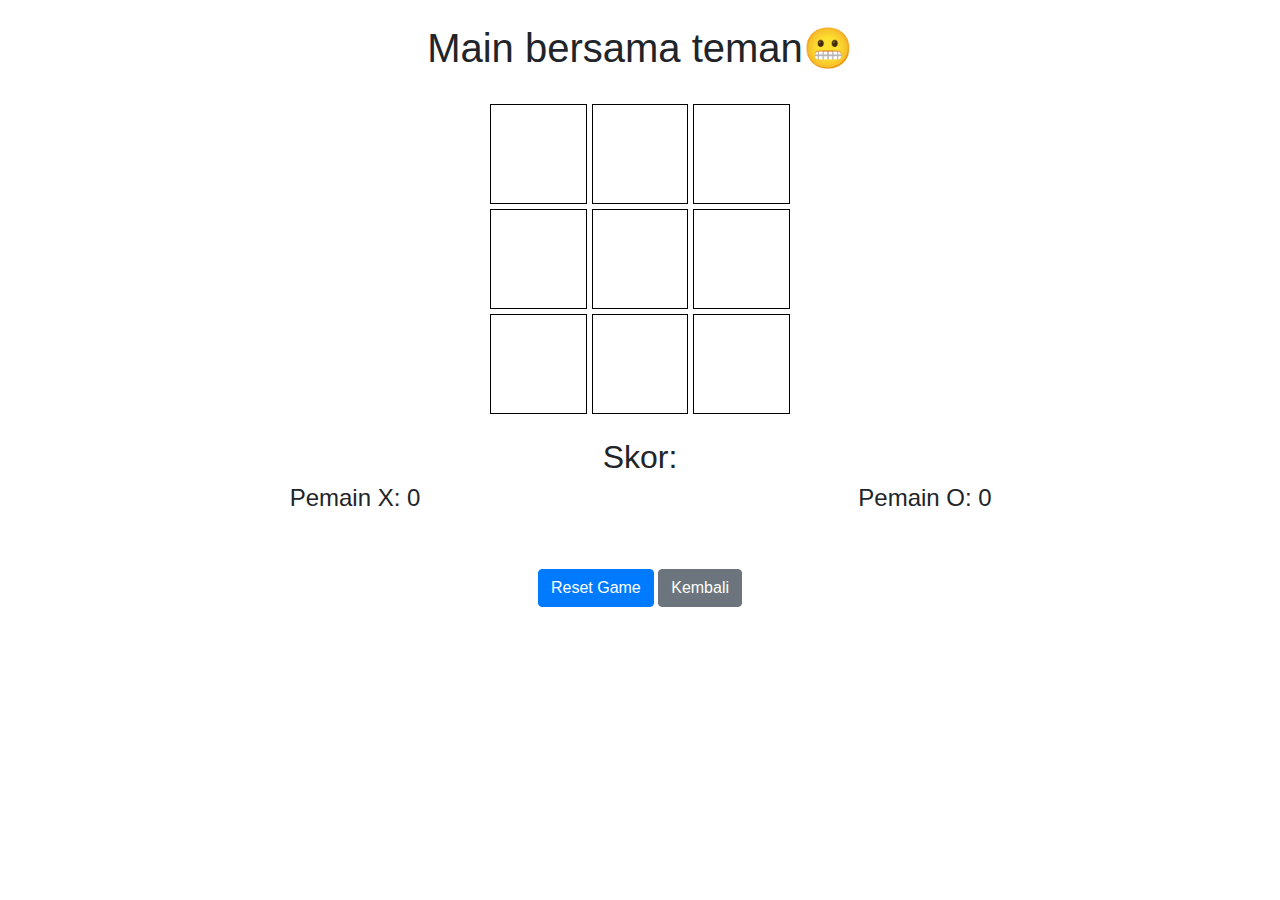
<file: xoshowdown.html>
<!DOCTYPE html>
<html lang="en">
<head>
  <meta charset="UTF-8">
  <meta name="viewport" content="width=device-width, initial-scale=1.0">
  <meta http-equiv="X-UA-Compatible" content="ie=edge">
  <title>FairzGame</title>
  <link rel="stylesheet" href="https://stackpath.bootstrapcdn.com/bootstrap/4.5.2/css/bootstrap.min.css">
  <style>
    body {
      text-align: center;
    }

    .board {
      display: grid;
      grid-template-columns: repeat(3, 1fr);
      gap: 5px;
      width: 300px;
      margin: 0 auto;
    }

    .cell {
      border: 1px solid black;
      height: 100px;
      display: flex;
      align-items: center;
      justify-content: center;
      font-size: 24px;
      cursor: pointer;
    }

    /* Perubahan untuk tampilan seluler */
    @media (max-width: 480px) {
      .board {
        width: 250px;
      }
    }
  </style>
</head>
<body>
  <br />
  <h1>Main bersama teman😬</h1>
  <br />
  <div class="container">
    <div class="board">
      <div class="cell" data-index="0" onclick="handleMove(this)"></div>
      <div class="cell" data-index="1" onclick="handleMove(this)"></div>
      <div class="cell" data-index="2" onclick="handleMove(this)"></div>
      <div class="cell" data-index="3" onclick="handleMove(this)"></div>
      <div class="cell" data-index="4" onclick="handleMove(this)"></div>
      <div class="cell" data-index="5" onclick="handleMove(this)"></div>
      <div class="cell" data-index="6" onclick="handleMove(this)"></div>
      <div class="cell" data-index="7" onclick="handleMove(this)"></div>
      <div class="cell" data-index="8" onclick="handleMove(this)"></div>
    </div>
  </div>
  <br />
  <div class="container">
    <h2>Skor:</h2>
    <div class="row">
      <div class="col-md-6">
        <h4>Pemain X: <span id="scoreX">0</span></h4>
      </div>
      <div class="col-md-6">
        <h4>Pemain O: <span id="scoreO">0</span></h4>
      </div>
    </div>
  </div>
  <br />
  <div id="announcement"></div>
  <br />
  <button class="btn btn-primary" onclick="resetGame()">Reset Game</button>
  <button id="kembali" class="btn btn-secondary">Kembali</button>
  <script>
    var currentPlayer = 'X';
    var board = ['', '', '', '', '', '', '', '', ''];
    var scoreX = 0;
    var scoreO = 0;

    function handleMove(cell) {
      var cellIndex = cell.getAttribute('data-index');

      if (board[cellIndex] === '') {
        board[cellIndex] = currentPlayer;
        cell.textContent = currentPlayer;

        if (checkWin()) {
          var announcement = document.getElementById('announcement');
          announcement.textContent = 'Selamat! Pemain ' + currentPlayer + ' menang!';
          updateScore();
          resetGame();
        } else if (checkDraw()) {
          var announcement = document.getElementById('announcement');
          announcement.textContent = 'Permainan berakhir dengan hasil seri!';
          resetGame();
        } else {
          currentPlayer = currentPlayer === 'X' ? 'O' : 'X';
        }
      }
    }

    function checkWin() {
      var winningCombinations = [
        [0, 1, 2], [3, 4, 5], [6, 7, 8], // baris
        [0, 3, 6], [1, 4, 7], [2, 5, 8], // kolom
        [0, 4, 8], [2, 4, 6] // diagonal
      ];

      for (var i = 0; i < winningCombinations.length; i++) {
        var [a, b, c] = winningCombinations[i];

        if (
          board[a] !== '' &&
          board[a] === board[b] &&
          board[a] === board[c]
        ) {
          return true;
        }
      }

      return false;
    }

    function checkDraw() {
      return board.every(function(cell) {
        return cell !== '';
      });
    }

    function resetGame() {
      currentPlayer = 'X';
      board = ['', '', '', '', '', '', '', '', ''];
      var cells = document.getElementsByClassName('cell');
      Array.from(cells).forEach(function(cell) {
        cell.textContent = '';
      });
    }

    function updateScore() {
      if (currentPlayer === 'X') {
        scoreX++;
        document.getElementById('scoreX').textContent = scoreX;
      } else {
        scoreO++;
        document.getElementById('scoreO').textContent = scoreO;
      }
    }
    
      document.getElementById("kembali").addEventListener("click", function() {
  window.location.href = "index.html";
});
  </script>
</body>
</html>
</file>
